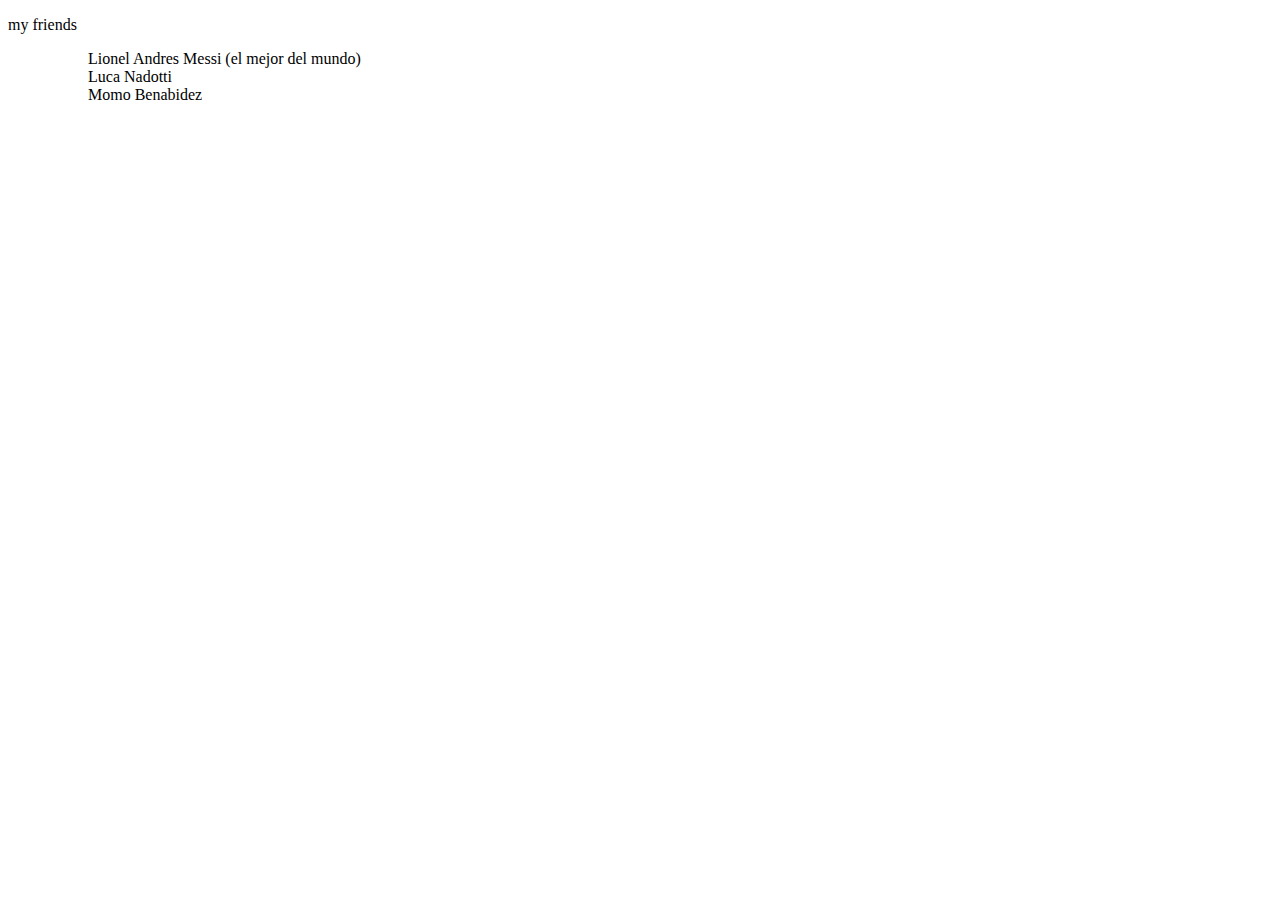
<file: mejoresamigossilba.html>
<!DOCTYPE html>
<html lang="es">
<head>
<title>silba6°A</title>
</head>
<body>
<p>my friends</p>
<ul>
<ul>Lionel Andres Messi (el mejor del mundo)</ul>
<ul>Luca Nadotti</ul>
<ul>Momo Benabidez</ul>
</body>
</html>
</file>
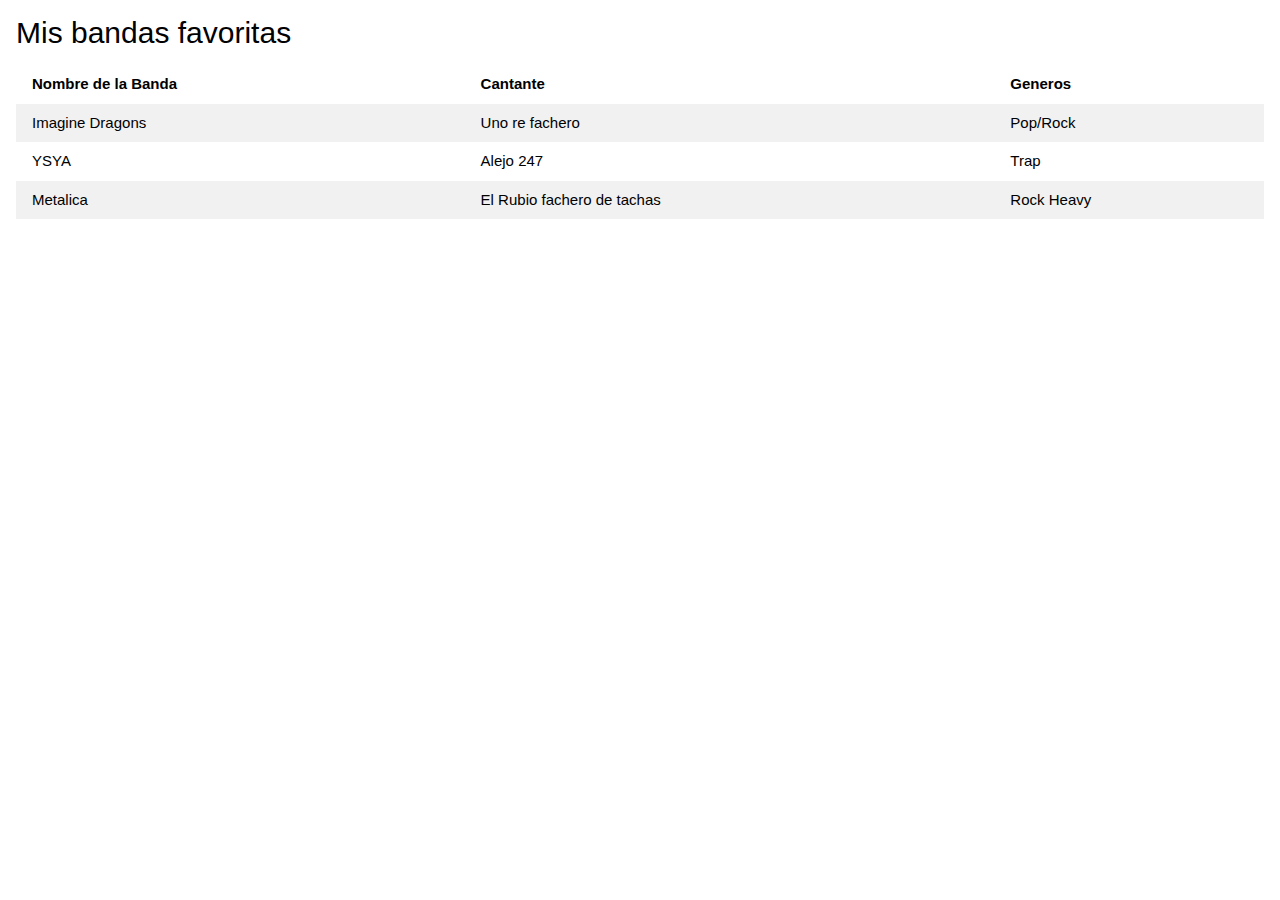
<file: misbandasfav.html>
<!DOCTYPE html>
<html>
<title>W3.CSS</title>
<meta name="viewport" content="width=device-width, initial-scale=1">
<link rel="stylesheet" href="https://www.w3schools.com/w3css/4/w3.css">
<body>

<div class="w3-container">
  <h2>Mis bandas favoritas</h2>
  
  <table class="w3-table w3-striped">
    <tr>
      <th>Nombre de la Banda</th>
      <th>Cantante</th>
      <th>Generos</th>
    </tr>
    <tr>
      <td>Imagine Dragons</td>
      <td>Uno re fachero</td>
      <td>Pop/Rock</td>
    </tr>
    <tr>
      <td>YSYA</td>
      <td>Alejo 247</td>
      <td>Trap</td>
    </tr>
    <tr>
      <td>Metalica</td>
      <td>El Rubio fachero de tachas</td>
      <td>Rock Heavy</td>
    </tr>
  </table>
</div>
</body>
</html>
</file>
